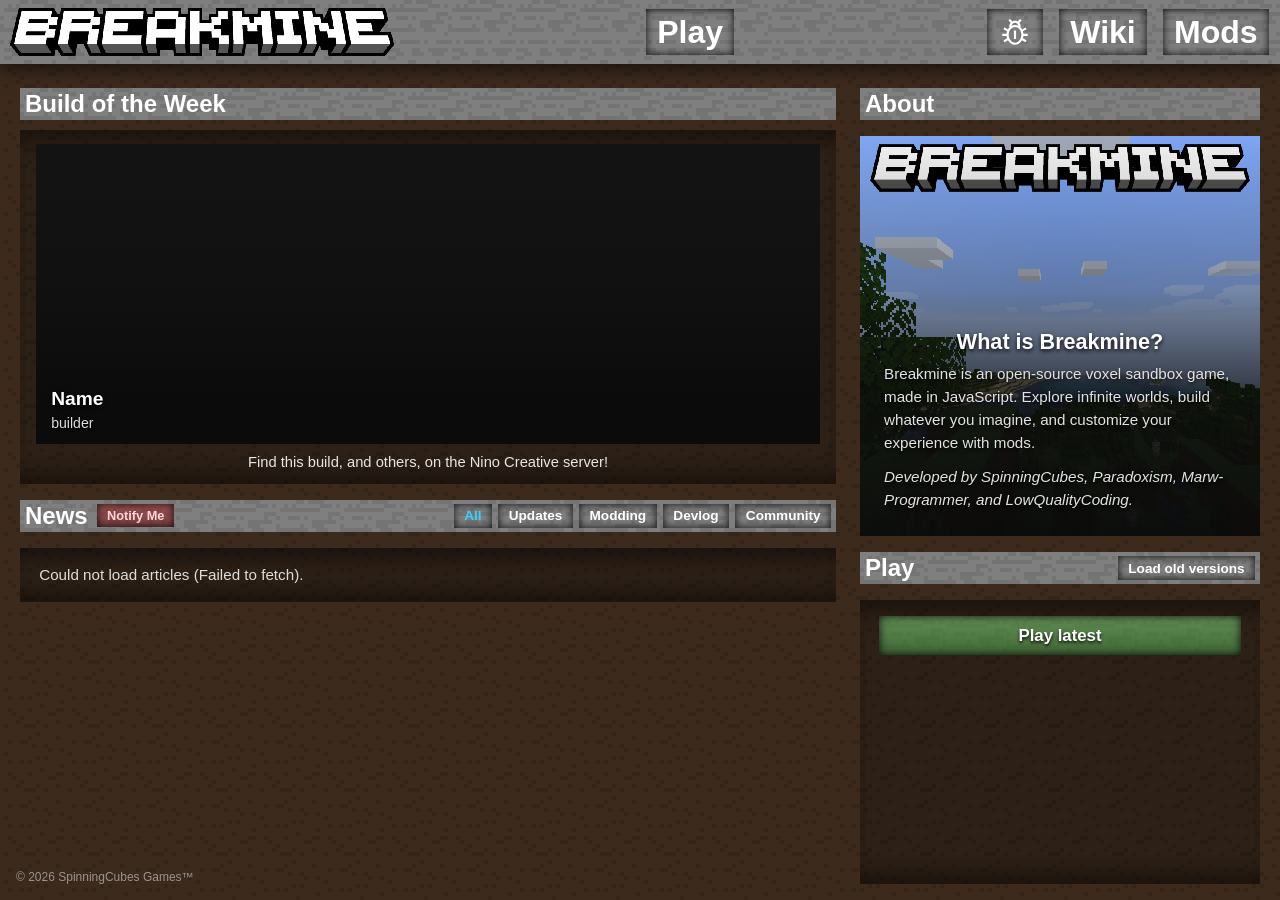
<file: index.html>
<!DOCTYPE html>
<html lang="en">
<head>
    <title>Breakmine</title>
    <meta charset="utf-8">
    <meta name="viewport"
          content="user-scalable=no, initial-scale=1, maximum-scale=1, minimum-scale=1, width=device-width, height=device-height"/>
    <link rel="shortcut icon" href="favicon.png" type="image/x-icon">
    <link rel="stylesheet" href="style.css"/>
    <!-- Primary Meta Tags -->
    <meta name="title" content="Breakmine - Opensource Minecraft-like game">
    <meta name="description" content="Breakmine is an Opensource Minecraft-like game, created by SpinningCubes with help from LowQualityCoding, Marw-Programmer, and Paradoxism.">
    <meta name="keywords" content="voxel, minecraft, voxelgame, game, 3d, three.js, threejs, opensource, open-soruce, breakmine">
    <meta name="author" content="Breakmine Revived Team">
    <meta name="viewport" content="width=device-width, initial-scale=1.0">
    <meta name="theme-color" content="#b3c6ff">
    <link rel="canonical" href="https://breakmine.com">

    <!-- Robots & Indexing -->
    <meta name="robots" content="index, follow, max-snippet:-1, max-image-preview:large">

    <!-- Open Graph / Facebook -->
    <meta property="og:type" content="website">
    <meta property="og:url" content="https://breakmine.com">
    <meta property="og:title" content="Breakmine - Opensource Minecraft-like game">
    <meta property="og:description" content="Breakmine is an Opensource Minecraft-like game, created by SpinningCubes with help from LowQualityCoding, Marw-Programmer, and Paradoxism.">
    <meta property="og:image" content="https://imgur.com/99VzTm4.png">
    <meta property="og:site_name" content="Breakmine">

    <!-- Twitter / X -->
    <meta name="twitter:card" content="summary_large_image">
    <meta name="twitter:url" content="https://breakmine.com">
    <meta name="twitter:title" content="Breakmine - Opensource Minecraft-like game">
    <meta name="twitter:description" content="Breakmine is an Opensource Minecraft-like game, created by SpinningCubes with help from LowQualityCoding, Marw-Programmer, and Paradoxism.">
    <meta name="twitter:image" content="https://imgur.com/99VzTm4.png">
    <meta name="twitter:site" content="@azuretecdevs">
    <meta name="twitter:creator" content="@azuretecdevs">

    <!-- Favicons & Icons -->
    <link rel="icon" type="image/x-icon" href="https://game.breakmine.com/src/resources/favicon.ico">
    <link rel="apple-touch-icon" sizes="180x180" href="https://game.breakmine.com/src/resources/favicon.ico">

    <!-- Schema.org Structured Data -->
    <script type="application/ld+json">
        {
            "@context": "https://schema.org",
            "@type": "WebSite",
            "name": "Breakmine",
            "url": "https://breakmine.com",
            "publisher": "MetaCraft Inc"
        }
    </script>
    <script>
        (function injectGlobalMCLogger() {
            const globalObj = typeof window !== 'undefined' ? window : global;
            if (globalObj.console.__isMinecraftified) return;

            globalObj.mcLogHistory = [];
            const MAX_LOGS = 20;

            const original = {
                log: globalObj.console.log,
                info: globalObj.console.info,
                warn: globalObj.console.warn,
                error: globalObj.console.error
            };

            globalObj.originalConsole = original;

            const colors = {
                INFO: 'color: white; font-weight: normal !important; text-decoration: none;',
                WARN: 'color: #FFAA00; font-weight: normal !important;',
                ERROR: 'color: #FF5555; font-weight: normal !important;'
            };

            const getCallerFile = () => {
                try {
                    const stack = new Error().stack.split('\n');
                    const callerLine = stack.find(line =>
                        line.includes('http') &&
                        !line.includes('getCallerFile') &&
                        !line.includes('formatAndHideLink') &&
                        !line.includes('globalObj.console') &&
                        !line.includes('injectGlobalMCLogger')
                    );
                    if (!callerLine) return "Client";

                    const match = callerLine.match(/\/([^\/\s?]+?)(?:\.js)?:\s*(\d+):\s*(\d+)/) || callerLine.match(/\/([^\/\s?]+?)(?:\.js)?:(\d+)/);
                    if (match) {
                        const filename = match[1];
                        const line = match[2];
                        const col = match[3] || '0';
                        return `${filename}:${line}:${col}`;
                    }
                    return "Client";
                } catch (e) { return "Server"; }
            };

            const formatAndHideLink = (isFake, fileLoc2, level, args) => {
                const time = new Date().toTimeString().split(' ')[0];
                const fileLoc = isFake ? fileLoc2 : getCallerFile();
                const tag = `[${time}] [${fileLoc}/${level.toUpperCase()}]:`;

                const messageString = args.map(arg => typeof arg === 'object' ? JSON.stringify(arg) : arg).join(' ');
                globalObj.mcLogHistory.push(`${tag} ${messageString}`);
                if (globalObj.mcLogHistory.length > MAX_LOGS) globalObj.mcLogHistory.shift();
                console.groupCollapsed(`%c${tag} ${messageString}`, colors[level.toUpperCase()] || colors.INFO);
                original[level](...args);

                const trace = new Error();
                const cleanStack = trace.stack.split('\n')
                    .filter(line =>
                        !line.includes('formatAndHideLink') &&
                        !line.includes('globalObj.console') &&
                        !line.includes('injectGlobalMCLogger') &&
                        !line.includes('Error')
                    )
                    .join('\n');

                original.log("Trace:\n", cleanStack);

                if (performance.memory) {
                    original.log("Memory Usage (at time of logging):", `${Math.round(performance.memory.usedJSHeapSize / 1048576)} MB`);
                }
                console.groupEnd();
            };

            globalObj.console.log = (...args) => {
              formatAndHideLink(false, null, 'info', args);
              const logEvent = new CustomEvent('logOccured', { detail: args.join(' ') });
              document.dispatchEvent(logEvent);
            };
            globalObj.console.info = (...args) => {
              formatAndHideLink(false, null, 'info', args);
              const logEvent = new CustomEvent('logOccured', { detail: args.join(' ') });
              document.dispatchEvent(logEvent);
            };
            globalObj.console.warn = (...args) => {
              formatAndHideLink(false, null, 'warn', args);
              const warnEvent = new CustomEvent('warnOccured', { detail: args.join(' ') });
              document.dispatchEvent(warnEvent);
            };
            globalObj.console.error = (...args) => {
              formatAndHideLink(false, null, 'error', args);
              const errorEvent = new CustomEvent('errorOccured', { detail: args.join(' ') });
              document.dispatchEvent(errorEvent);
            };
            globalObj.console.fakeLog = (logL, ...args) => formatAndHideLink(true, logL, 'info', args);
            globalObj.console.fakeError = (logL, ...args) => formatAndHideLink(true, logL, 'error', args);
            globalObj.console.fakeWarn = (logL, ...args) => formatAndHideLink(true, logL, 'warn', args);

            globalObj.console.__isMinecraftified = true;
        })();
    </script>
    <style>
        [hidden] {
            display: none !important;
        }

        body {
            background-color: #1a1a1a;
            background-image: linear-gradient(rgba(0, 0, 0, 0.5), rgba(0, 0, 0, 0.5)), url('background.png');
            background-size: 64px;
            background-repeat: repeat;
            image-rendering: -moz-crisp-edges;
            image-rendering: -webkit-optimize-contrast;
            image-rendering: crisp-edges;
            image-rendering: pixelated;
        }

        nav {
            position: relative;
            display: flex;
            justify-content: center;
            align-items: center;
            gap: 1rem;
            padding: 0 0.7rem 0 0.6rem;
            font-family: 'Arial', sans-serif;
            font-size: 32px;
            background-image: url('stone.png');
            background-size: 64px;
            background-repeat: repeat;
            image-rendering: -moz-crisp-edges;
            image-rendering: -webkit-optimize-contrast;
            image-rendering: crisp-edges;
            image-rendering: pixelated;
            height: 64px;
            box-shadow: 0 6px 16px rgba(0, 0, 0, 0.55);
        }

        a {
            text-decoration: underline;
            color: #30d6ff;
            font-weight: bold;
        }

        a:hover {
            text-decoration: none;
        }

        nav a {
            display: inline-flex;
            align-items: center;
            justify-content: center;
            color: #fff;
            text-decoration: none;
            padding: 0.15em 0.35em;
            box-shadow: inset 0 0 8px rgba(0, 0, 0, 0.9);
            border-radius: 0;
            height: 35.5px;
        }

        nav a:hover {
            color: #97eaff;
        }

        nav a:hover svg {
            fill: #97eaff;
        }

        nav a:first-of-type {
            margin-left: auto;
            margin-right: auto;
        }

        .discord-link {
            display: inline-flex;
            align-items: center;
            gap: 0.4rem;
            color: #ffffff7e;
            text-decoration: none;
            font-weight: normal;
            font-size: 12px;
        }

        .discord-link:hover {
            color: #fff;
        }

        .discord-link svg {
            fill: #ffffff7e;
        }

        .discord-link:hover svg {
            fill: #5865f2;
        }

        .scroll-area {
            height: calc(100vh - 64px);
            overflow-y: auto;
            overflow-x: hidden;
            color: #fff;
        }

        .page-wrap {
            max-width: 1240px;
            margin: 1.5rem auto 0 auto;
            padding: 0 1rem;
            display: flex;
            align-items: flex-start;
            gap: 1.5rem;
            height: calc(100vh - 64px - 1.5rem - 16px);
        }

        .main-col {
            flex: 1;
            min-width: 0;
            height: 100%;
            display: flex;
            flex-direction: column;
            position: relative;
        }

        /* Build of the Week Section */
        .botw-section {
            flex-shrink: 0;
            margin-bottom: 1rem;
        }

        .botw-header {
            display: flex;
            align-items: center;
            justify-content: space-between;
            gap: 0.5rem;
            padding: 2px 5px;
            margin-bottom: 0.65rem;
            background-image: url('stone.png');
            background-size: 64px;
            background-repeat: repeat;
            image-rendering: -moz-crisp-edges;
            image-rendering: -webkit-optimize-contrast;
            image-rendering: crisp-edges;
            image-rendering: pixelated;
        }

        .botw-header h1 {
            margin: 0;
            font-size: 1.5rem;
            color: #fff;
        }

        .botw-card {
            background-color: rgba(0, 0, 0, 0.25);
            box-shadow:
                inset 0 25px 20px -15px rgba(0, 0, 0, 0.45),
                inset 0 -25px 20px -15px rgba(0, 0, 0, 0.45);
            padding: 0.85rem 1rem;
        }

        .botw-showcase {
            position: relative;
            width: 100%;
            height: 300px;
            background-color: #141414;
            background-size: cover;
            background-position: center;
            background-repeat: no-repeat;
            overflow: hidden;
            display: flex;
            flex-direction: column;
            justify-content: flex-end;
        }

        .botw-showcase::after {
            content: "";
            position: absolute;
            inset: 0;
            background: linear-gradient(
                to bottom,
                rgba(10, 10, 10, 0.05) 0%,
                rgba(10, 10, 10, 0.3) 45%,
                rgba(10, 10, 10, 0.85) 82%,
                rgba(10, 10, 10, 0.96) 100%
            );
            pointer-events: none;
            z-index: 1;
        }

        .botw-caption {
            position: relative;
            z-index: 2;
            padding: 0.75rem 0.95rem;
            text-shadow: 0 2px 4px rgba(0, 0, 0, 0.95);
        }

        .botw-name {
            margin: 0;
            font-size: 1.2rem;
            font-weight: bold;
            color: #fff;
            line-height: 1.25;
        }

        .botw-author {
            margin: 0.15rem 0 0 0;
            font-size: 0.88rem;
            color: #ddd;
            line-height: 1.3;
        }

        .botw-footer {
            margin: 0.65rem 0 0 0;
            text-align: center;
            font-size: 0.92rem;
            color: #e6e6e6;
        }

        .news-section {
            flex: 1;
            min-height: 0;
            display: flex;
            flex-direction: column;
        }

        .news-scroll-container {
            flex: 1;
            min-height: 0;
            overflow-y: auto;
            position: relative;
            -webkit-mask-image: linear-gradient(to bottom, black calc(100% - 32px), transparent 100%);
            mask-image: linear-gradient(to bottom, black calc(100% - 32px), transparent 100%);
        }

        .news-scroll-container.at-bottom {
            -webkit-mask-image: none;
            mask-image: none;
        }

        /* Right Sidebar Styles */
        .sidebar-col {
            width: 400px;
            flex-shrink: 0;
            height: 100%;
            display: flex;
            flex-direction: column;
            min-height: 0;
        }

        .info-sidebar {
            width: 400px;
            height: 400px;
            aspect-ratio: 1 / 1;
            flex-shrink: 0;
            position: relative;
            display: flex;
            flex-direction: column;
            justify-content: flex-end;
            background-color: #141414;
            background-image: url('infocard.png');
            background-size: cover;
            background-position: center;
            background-repeat: no-repeat;
            image-rendering: -moz-crisp-edges;
            image-rendering: -webkit-optimize-contrast;
            image-rendering: crisp-edges;
            image-rendering: pixelated;
            overflow: hidden;
        }

        /* Gradient fade overlay so text blends smoothly over infocard.png */
        .info-sidebar::after {
            content: "";
            position: absolute;
            inset: 0;
            background: linear-gradient(
                to bottom,
                rgba(10, 10, 10, 0.05) 0%,
                rgba(10, 10, 10, 0.35) 38%,
                rgba(10, 10, 10, 0.85) 70%,
                rgba(10, 10, 10, 0.96) 100%
            );
            pointer-events: none;
            z-index: 1;
        }

        .info-sidebar-content {
            position: relative;
            z-index: 2;
            padding: 1.5rem;
            text-shadow: 0 2px 4px rgba(0, 0, 0, 0.9);
        }

        .info-sidebar-content h2 {
            margin: 0 0 0.5rem 0;
            font-size: 1.35rem;
            color: #fff;
        }

        .info-sidebar-content p {
            margin: 0 0 0.75rem 0;
            font-size: 0.95rem;
            line-height: 1.5;
            color: #e2e2e2;
        }

        .info-sidebar-content p:last-child {
            margin-bottom: 0;
        }

        .sidebar-header {
            display: flex;
            align-items: center;
            justify-content: space-between;
            gap: 0.5rem;
            padding: 2px 5px;
            margin-bottom: 1rem;
            flex-shrink: 0;
            background-image: url('stone.png');
            background-size: 64px;
            background-repeat: repeat;
            image-rendering: -moz-crisp-edges;
            image-rendering: -webkit-optimize-contrast;
            image-rendering: crisp-edges;
            image-rendering: pixelated;
        }

        .sidebar-header h1 {
            margin: 0;
            font-size: 1.5rem;
            color: #fff;
        }

        /* Play Section Styles (same darkness & inset gradient as .news-item) */
        .play-section {
            margin-top: 1rem;
            flex: 1;
            min-height: 0;
            display: flex;
            flex-direction: column;
        }

        .play-header {
            margin-bottom: 1rem;
        }

        .play-body {
            flex: 1;
            min-height: 0;
            padding: 1rem 1.2rem;
            background-color: rgba(0, 0, 0, 0.25);
            box-shadow:
                inset 0 25px 20px -15px rgba(0, 0, 0, 0.45),
                inset 0 -25px 20px -15px rgba(0, 0, 0, 0.45);
            display: flex;
            flex-direction: column;
        }

        .play-split {
            position: relative;
            display: flex;
            width: 100%;
            margin-bottom: 0.75rem;
            flex-shrink: 0;
        }

        .play-primary-btn {
            flex: 1;
            min-width: 0;
            box-sizing: border-box;
            text-align: center;
            padding: 0.6rem 1rem;
            font-family: inherit;
            font-size: 1.05rem;
            font-weight: bold;
            color: #ffffff;
            text-decoration: none;
            text-shadow: 0 2px 3px rgba(0, 0, 0, 0.85);
            border: none;
            border-radius: 0;
            cursor: pointer;
            box-shadow: inset 0 0 10px rgba(0, 0, 0, 0.9);
            background-color: rgba(65, 135, 45, 0.7);
            background-image: linear-gradient(rgba(75, 155, 50, 0.55), rgba(40, 95, 25, 0.7)), url('stone.png');
            background-size: 64px;
            background-repeat: repeat;
            image-rendering: -moz-crisp-edges;
            image-rendering: -webkit-optimize-contrast;
            image-rendering: crisp-edges;
            image-rendering: pixelated;
        }

        .play-primary-btn:hover {
            color: #d8ffca;
            text-decoration: none;
            background-image: linear-gradient(rgba(95, 185, 65, 0.6), rgba(50, 115, 30, 0.75)), url('stone.png');
        }

        .play-split-toggle {
            width: 2.3rem;
            flex-shrink: 0;
            box-sizing: border-box;
            font-family: inherit;
            font-size: 0.95rem;
            font-weight: bold;
            color: #ffffff;
            text-shadow: 0 2px 3px rgba(0, 0, 0, 0.85);
            border: none;
            border-left: 1px solid rgba(0, 0, 0, 0.55);
            border-radius: 0;
            cursor: pointer;
            box-shadow: inset 0 0 10px rgba(0, 0, 0, 0.9);
            background-color: rgba(65, 135, 45, 0.7);
            background-image: linear-gradient(rgba(75, 155, 50, 0.55), rgba(40, 95, 25, 0.7)), url('stone.png');
            background-size: 64px;
            background-repeat: repeat;
            image-rendering: -moz-crisp-edges;
            image-rendering: -webkit-optimize-contrast;
            image-rendering: crisp-edges;
            image-rendering: pixelated;
        }

        .play-split-toggle:hover {
            color: #d8ffca;
            background-image: linear-gradient(rgba(95, 185, 65, 0.6), rgba(50, 115, 30, 0.75)), url('stone.png');
        }

        .play-split-menu {
            position: absolute;
            top: calc(100% + 2px);
            left: 0;
            right: 0;
            z-index: 25;
            display: flex;
            flex-direction: column;
            background-color: #16181a;
            box-shadow: 0 6px 16px rgba(0, 0, 0, 0.75), inset 0 0 8px rgba(0, 0, 0, 0.9);
        }

        .play-split-item {
            display: block;
            width: 100%;
            box-sizing: border-box;
            padding: 0.5rem 0.75rem;
            text-align: left;
            font-family: inherit;
            font-size: 0.88rem;
            font-weight: bold;
            color: #e8f8ff;
            text-decoration: none;
            background: transparent;
            border: none;
            border-bottom: 1px solid rgba(255, 255, 255, 0.08);
            cursor: pointer;
        }

        .play-split-item:last-child {
            border-bottom: none;
        }

        .play-split-item:hover {
            color: #97eaff;
            background-color: rgba(48, 214, 255, 0.14);
        }

        .play-status {
            margin-bottom: 0.5rem;
            font-size: 0.8rem;
            color: #aaa;
            text-align: center;
            flex-shrink: 0;
        }

        .play-status.error {
            color: #ff7b7b;
        }

        .versions-panel {
            flex: 1;
            min-height: 56px;
            display: flex;
            flex-direction: column;
            overflow-y: auto;
        }

        .versions-list {
            list-style: none;
            margin: 0;
            padding: 0;
        }

        .version-row {
            display: flex;
            align-items: center;
            justify-content: space-between;
            gap: 0.5rem;
            padding: 0.5rem 0;
            border-bottom: 1px solid rgba(255, 255, 255, 0.08);
        }

        .version-row:last-child {
            border-bottom: none;
        }

        .version-row:hover {
            background-color: rgba(255, 255, 255, 0.04);
        }

        .version-row.highlighted {
            background-color: rgba(48, 214, 255, 0.14);
        }

        .version-info {
            min-width: 0;
            display: flex;
            flex-direction: column;
        }

        .version-name {
            font-size: 0.92rem;
            font-weight: bold;
            color: #fff;
            white-space: nowrap;
            overflow: hidden;
            text-overflow: ellipsis;
        }

        .version-name.unknown {
            color: #aaa;
            font-weight: normal;
        }

        .version-meta {
            font-size: 0.74rem;
            color: #aaa;
        }

        .version-actions {
            display: flex;
            align-items: center;
            gap: 0.35rem;
            flex-shrink: 0;
        }

        .version-btn {
            color: #fff;
            border: none;
            padding: 0.22rem 0.5rem;
            font-family: inherit;
            font-size: 0.78rem;
            font-weight: bold;
            cursor: pointer;
            box-shadow: inset 0 0 6px rgba(0, 0, 0, 0.9);
            border-radius: 0;
            background-image: url('stone.png');
            background-size: 64px;
            background-repeat: repeat;
            image-rendering: -moz-crisp-edges;
            image-rendering: -webkit-optimize-contrast;
            image-rendering: crisp-edges;
            image-rendering: pixelated;
        }

        .version-btn:hover {
            color: #97eaff;
        }

        .version-btn:disabled {
            opacity: 0.55;
            cursor: default;
        }

        .load-more-versions {
            width: 100%;
            margin-top: 0.5rem;
            padding: 0.45rem;
            text-align: center;
        }

        @media (max-width: 900px) {
            .page-wrap {
                flex-direction: column;
                height: auto;
                margin-bottom: 4.5rem;
            }
            .main-col {
                height: auto;
                width: 100%;
            }
            .news-scroll-container {
                overflow-y: visible;
                -webkit-mask-image: none;
                mask-image: none;
            }
            .sidebar-col {
                width: 100%;
                max-width: 400px;
                height: auto;
                margin: 0 auto;
            }
            .info-sidebar {
                width: 100%;
                height: auto;
                aspect-ratio: 1 / 1;
            }
            .versions-panel {
                max-height: 300px;
            }
        }

        .news-top {
            display: flex;
            flex-wrap: wrap;
            justify-content: space-between;
            align-items: center;
            gap: 0.75rem;
            padding: 2px 5px;
            margin-bottom: 1rem;
            background-image: url('stone.png');
            background-size: 64px;
            background-repeat: repeat;
            image-rendering: -moz-crisp-edges;
            image-rendering: -webkit-optimize-contrast;
            image-rendering: crisp-edges;
            image-rendering: pixelated;
        }

        .news-top-left {
            display: flex;
            align-items: center;
            gap: 0.6rem;
        }

        .news-top h1 {
            margin: 0;
            font-size: 1.5rem;
            color: #fff;
        }

        .notify-btn {
            color: #ffd4d4;
            border: none;
            padding: 0.25rem 0.6rem;
            font-family: inherit;
            font-size: 0.8rem;
            cursor: pointer;
            font-weight: bold;
            box-shadow: inset 0 0 8px rgba(0, 0, 0, 0.9);
            border-radius: 0;
            background-color: rgba(185, 35, 35, 0.55);
            background-image: linear-gradient(rgba(190, 30, 30, 0.45), rgba(120, 15, 15, 0.55)), url('stone.png');
            background-size: 64px;
            background-repeat: repeat;
            image-rendering: -moz-crisp-edges;
            image-rendering: -webkit-optimize-contrast;
            image-rendering: crisp-edges;
            image-rendering: pixelated;
        }

        .notify-btn:hover {
            color: #ffffff;
            background-image: linear-gradient(rgba(220, 45, 45, 0.55), rgba(145, 20, 20, 0.65)), url('stone.png');
        }

        .notify-btn.subscribed {
            color: #ff9e9e;
            opacity: 0.85;
        }

        .news-filters {
            display: flex;
            flex-wrap: wrap;
            gap: 0.4rem;
        }

        .filter-btn {
            color: #fff;
            border: none;
            padding: 0.3rem 0.65rem;
            font-family: inherit;
            font-size: 0.85rem;
            cursor: pointer;
            font-weight: bold;
            box-shadow: inset 0 0 8px rgba(0, 0, 0, 0.9);
            border-radius: 0;
            background-image: url('stone.png');
            background-size: 64px;
            background-repeat: repeat;
            image-rendering: -moz-crisp-edges;
            image-rendering: -webkit-optimize-contrast;
            image-rendering: crisp-edges;
            image-rendering: pixelated;
        }

        .filter-btn:hover {
            color: #97eaff;
        }

        .filter-btn.active {
            color: #30d6ff;
        }

        .news-list {
            display: flex;
            flex-direction: column;
            gap: 0.9rem;
            padding-bottom: 1.5rem;
        }

        .news-item {
            display: block;
            background-color: rgba(0, 0, 0, 0.25);
            box-shadow:
                inset 0 25px 20px -15px rgba(0, 0, 0, 0.45),
                inset 0 -25px 20px -15px rgba(0, 0, 0, 0.45);
            padding: 1rem 1.2rem;
            text-decoration: none;
            color: inherit;
            font-weight: normal;
        }

        .news-item:hover {
            text-decoration: none;
        }

        .news-meta {
            font-size: 0.8rem;
            color: #aaa;
            margin-bottom: 0.35rem;
        }

        .news-item h2 {
            margin: 0 0 0.4rem 0;
            font-size: 1.15rem;
            color: #fff;
        }

        .news-item:hover h2 {
            color: #30d6ff;
        }

        .news-item p {
            margin: 0;
            color: #ddd;
            line-height: 1.45;
            font-size: 0.95rem;
        }

        .news-item:hover p {
            color: #3ea3bd;
        }

        * {
            overflow: auto;
            scrollbar-width: none;
            -ms-overflow-style: none;
        }

        *::-webkit-scrollbar {
            display: none;
        }

        .article-view {
            background-color: rgba(0, 0, 0, 0.25);
            box-shadow:
                inset 0 25px 20px -15px rgba(0, 0, 0, 0.45),
                inset 0 -25px 20px -15px rgba(0, 0, 0, 0.45);
            padding: 1.5rem 1.75rem;
            margin-bottom: 1.5rem;
        }

        .back-link {
            display: inline-block;
            margin-bottom: 1.25rem;
            font-size: 0.9rem;
            text-decoration: none;
        }

        .article-view h1 {
            margin: 0.35rem 0 1rem 0;
            font-size: 1.65rem;
            color: #fff;
            line-height: 1.3;
        }

        .article-body > * {
            margin: 0 0 1rem 0;
            color: #e0e0e0;
            line-height: 1.65;
            font-size: 1rem;
        }

        .article-body > *:last-child {
            margin-bottom: 0;
        }
    </style>
</head>
<body>
    <nav>
        <img src="logo_hd.png" alt="Logo" style="height: 48px; cursor: pointer;" onclick="location.hash = ''">
        <a href="https://game.breakmine.com/">Play</a>
        <a href="https://bugs.breakmine.com/">
            <svg xmlns="http://www.w3.org/2000/svg" viewBox="0 0 48 48" height="34px" width="34px" fill="#FFFFFF"><path d="M18.28,40.23q-2.58-1.77-4.18-4.58l-5,2.85L7.6,35.95l5.25-3.05q-0.25-0.85-0.45-1.7t-0.3-1.7H6v-3h6.1q0.1-0.85 0.3-1.7t0.45-1.7L7.6,20l1.5-2.55l4.95,2.9q0.45-0.8 1-1.47t1.15-1.33q-0.1-0.4-0.15-0.77T16,16q0-1.4 0.53-2.73T18,10.9L14.7,7.65L16.8,5.5L20.35,9Q21.2,8.5 22.1,8.25T24,8t1.9,0.25T27.65,9L31.2,5.5l2.1,2.15L30,10.95Q30.9,12 31.43,13.3T31.95,16q0,0.4-0.03,0.75T31.8,17.5q0.6,0.65 1.13,1.32T33.9,20.3l5-2.8l1.5,2.55l-5.25,3q0.3,0.85 0.48,1.7T35.9,26.5H42v3H35.9q-0.1,0.85-0.27,1.72t-0.48,1.73L40.4,36l-1.5,2.55l-5-2.9q-1.6,2.8-4.17,4.58T24,42t-5.72-1.77ZM19.05,15.3q1.15-0.65 2.4-0.98T24,14t2.53,0.32t2.38,0.93q-0.3-1.65-1.75-2.95T24,11t-3.17,1.3t-1.78,3ZM24,39q3.85,0 6.43-3.45T33,28q0-3.75-2.42-7.38T24,17t-6.57,3.63T15,28q0,4.1 2.57,7.55T24,39Zm-1.5-5V22h3V34h-3Z"/></svg>
        </a>
        <a href="https://wiki.breakmine.com/">Wiki</a>
        <a href="https://mods.breakmine.com/">Mods</a>
    </nav>

    <div class="scroll-area" id="scrollArea">
        <div class="page-wrap">
            <div class="main-col">
                <section class="botw-section" aria-label="Build of the Week">
                    <div class="botw-header">
                        <h1>Build of the Week</h1>
                    </div>
                    <div class="botw-card" id="botwCard">
                        <div class="botw-showcase" id="botwShowcase">
                            <div class="botw-caption">
                                <div class="botw-name" id="botwName">Name</div>
                                <div class="botw-author" id="botwAuthor">builder</div>
                            </div>
                        </div>
                        <p class="botw-footer">Find this build, and others, on the Nino Creative server!</p>
                    </div>
                </section>

                <main class="news-section" id="app"></main>
            </div>

            <div class="sidebar-col">
                <div class="sidebar-header">
                    <h1>About</h1>
                </div>
                <aside class="info-sidebar">
                    <div class="info-sidebar-content">
                        <center><h2>What is Breakmine?</h2></center>
                        <p>
                            Breakmine is an open-source voxel sandbox game, made in JavaScript. Explore infinite worlds, build whatever you imagine, and customize your experience with mods.
                        </p>
                        <p>
                            <i>Developed by SpinningCubes, Paradoxism, Marw-Programmer, and LowQualityCoding.</i>
                        </p>
                    </div>
                </aside>

                <section class="play-section" aria-label="Play Breakmine">
                    <div class="sidebar-header play-header">
                        <h1>Play</h1>
                        <button type="button" class="filter-btn" id="toggleVersionsBtn">Load old versions</button>
                    </div>

                    <div class="play-body">
                        <div class="play-split" id="playSplit">
                            <a class="play-primary-btn" id="playPrimaryBtn" href="https://game.breakmine.com/">Play latest</a>

                            <div class="play-split-menu" id="playSplitMenu" role="menu" hidden>
                                <a class="play-split-item" id="playBetaMenuBtn" href="https://beta.breakmine.com/" role="menuitem">Beta</a>
                            </div>
                        </div>
                        <div class="play-status" id="launcherStatus" hidden></div>

                        <div class="versions-panel" id="versionsPanel">
                            <ul class="versions-list" id="builds"></ul>
                            <button type="button" class="version-btn load-more-versions" id="loadMore" hidden>Load older builds</button>
                        </div>
                    </div>
                </section>
            </div>
        </div>
    </div>

    <!--<span style="position: fixed; bottom: 0; right: 0; padding: 1rem; font-size: 12px; color: #ffffff7e;">
        <a class="discord-link" href="https://discord.gg/JtNgEjx9hC" target="_blank" rel="noopener">
            <svg xmlns="http://www.w3.org/2000/svg" viewBox="0 0 24 24" height="14px" width="14px"><path d="M20.317 4.37a19.79 19.79 0 0 0-4.885-1.515.074.074 0 0 0-.079.037c-.21.375-.444.864-.608 1.25a18.27 18.27 0 0 0-5.487 0 12.64 12.64 0 0 0-.617-1.25.077.077 0 0 0-.079-.037A19.736 19.736 0 0 0 3.677 4.37a.07.07 0 0 0-.032.027C.533 9.046-.32 13.58.099 18.058a.082.082 0 0 0 .031.057 19.9 19.9 0 0 0 5.993 3.03.078.078 0 0 0 .084-.028c.462-.63.874-1.295 1.226-1.994.021-.041.001-.09-.041-.106a13.107 13.107 0 0 1-1.872-.892.077.077 0 0 1-.008-.128c.126-.094.252-.192.372-.291a.074.074 0 0 1 .077-.01c3.928 1.793 8.18 1.793 12.062 0a.074.074 0 0 1 .078.01c.12.098.246.198.373.292a.077.077 0 0 1-.006.127 12.3 12.3 0 0 1-1.873.892.077.077 0 0 0-.041.107c.36.698.772 1.362 1.225 1.993a.076.076 0 0 0 .084.028 19.84 19.84 0 0 0 6.002-3.03.077.077 0 0 0 .032-.054c.5-5.177-.838-9.674-3.549-13.66a.061.061 0 0 0-.031-.03zM8.02 15.33c-1.183 0-2.157-1.085-2.157-2.419 0-1.333.956-2.419 2.157-2.419 1.21 0 2.176 1.096 2.157 2.42 0 1.333-.956 2.418-2.157 2.418zm7.975 0c-1.183 0-2.157-1.085-2.157-2.419 0-1.333.955-2.419 2.157-2.419 1.21 0 2.176 1.096 2.157 2.42 0 1.333-.946 2.418-2.157 2.418z"/></svg>
            Join Discord
        </a>
    </span>-->
    <span style="position: fixed; bottom: 0; left: 0; padding: 1rem; font-size: 12px; color: #ffffff7e;">© 2026 SpinningCubes Games™</span>

    <script>
        const API_BASE = 'https://newsfeedapi.breakmine.com';
        const appEl = document.getElementById('app');
        const botwShowcaseEl = document.getElementById('botwShowcase');
        const botwNameEl = document.getElementById('botwName');
        const botwAuthorEl = document.getElementById('botwAuthor');

        let articles = [];
        let isLoading = true;
        let loadError = null;
        let currentCategory = 'all';
        let pushSubscribed = false;

        function isSafeImageUrl(rawUrl) {
            if (!rawUrl || typeof rawUrl !== 'string') return false;
            const trimmed = rawUrl.trim();
            if (!trimmed) return false;
            try {
                const parsed = new URL(trimmed, window.location.origin);
                return parsed.protocol === 'https:' || parsed.protocol === 'http:';
            } catch {
                return false;
            }
        }

        function renderBuildOfTheWeek(botw) {
            const name = (botw && typeof botw.name === 'string' && botw.name.trim()) ? botw.name.trim() : 'Name';
            const author = (botw && typeof botw.author === 'string' && botw.author.trim()) ? botw.author.trim() : 'builder';
            const image = (botw && typeof botw.image === 'string') ? botw.image.trim() : '';

            botwNameEl.textContent = name;
            botwAuthorEl.textContent = author;

            if (isSafeImageUrl(image)) {
                botwShowcaseEl.style.backgroundImage = `url("${image.replace(/"/g, '%22')}")`;
            } else {
                botwShowcaseEl.style.backgroundImage = '';
            }
        }

        async function fetchBuildOfTheWeek() {
            try {
                const res = await fetch(`${API_BASE}/buildoftheweek`, { cache: 'no-store' });
                if (!res.ok) throw new Error(`HTTP ${res.status}`);
                const data = await res.json();
                renderBuildOfTheWeek(data);
            } catch (err) {
                console.error('Build of the Week fetch error:', err);
                renderBuildOfTheWeek(null);
            }
        }

        function stripTags(html) {
            const div = document.createElement('div');
            div.innerHTML = html || '';
            return (div.textContent || div.innerText || '').trim();
        }

        function formatDate(rawDate) {
            if (!rawDate) return '';
            const d = new Date(rawDate);
            if (Number.isNaN(d.getTime())) return String(rawDate);
            return d.toLocaleDateString('en-US', {
                month: 'short',
                day: 'numeric',
                year: 'numeric'
            });
        }

        function normalizeArticle(item) {
            const file = item.file || '';
            const slug = item.slug || (file ? file.replace(/\.html$/i, '') : '');
            const plainBody = stripTags(item.html || '');

            return {
                slug,
                file: file || (slug ? `${slug}.html` : ''),
                title: item.title || slug || 'Untitled',
                date: formatDate(item.date || item.modified || ''),
                author: item.author || '',
                category: (item.category || 'update').toLowerCase(),
                summary: item.summary || (plainBody.length > 180 ? plainBody.slice(0, 177) + '...' : plainBody),
                html: typeof item.html === 'string' ? item.html : null
            };
        }

        async function fetchArticles() {
            isLoading = true;
            loadError = null;
            handleRoute();

            try {
                const res = await fetch(`${API_BASE}/articles`, { cache: 'no-store' });
                if (!res.ok) throw new Error(`HTTP ${res.status}`);
                const data = await res.json();
                const list = Array.isArray(data) ? data : [];
                articles = list.map(normalizeArticle);
                isLoading = false;
                handleRoute();
            } catch (err) {
                isLoading = false;
                loadError = err.message || 'Failed to load articles';
                console.error('Newsfeed fetch error:', err);
                handleRoute();
            }
        }

        function urlBase64ToUint8Array(base64String) {
            const padding = '='.repeat((4 - (base64String.length % 4)) % 4);
            const base64 = (base64String + padding).replace(/-/g, '+').replace(/_/g, '/');
            const rawData = window.atob(base64);
            return Uint8Array.from([...rawData].map(char => char.charCodeAt(0)));
        }

        async function checkExistingPushSubscription() {
            if (!('serviceWorker' in navigator) || !('PushManager' in window)) return;
            try {
                const reg = await navigator.serviceWorker.ready;
                const sub = await reg.pushManager.getSubscription();
                pushSubscribed = Boolean(sub) && Notification.permission === 'granted';
            } catch {
                pushSubscribed = false;
            }
        }

        async function subscribeToNewsPush() {
            if (!('serviceWorker' in navigator) || !('PushManager' in window)) {
                alert('Push notifications are not supported in this browser.');
                return;
            }
            if (Notification.permission === 'denied') {
                alert('Notifications are blocked in your browser settings.');
                return;
            }

            const wantsNotifs = confirm('Do you want to receive notifications when new Breakmine articles are posted?');
            if (!wantsNotifs) return;

            const perm = Notification.permission === 'granted'
                ? 'granted'
                : await Notification.requestPermission();
            if (perm !== 'granted') return;

            const keyRes = await fetch(`${API_BASE}/push/vapid-public-key`, { cache: 'no-store' });
            if (!keyRes.ok) throw new Error('Failed to get VAPID key');
            const { publicKey } = await keyRes.json();
            if (!publicKey) throw new Error('Missing VAPID public key');

            const reg = await navigator.serviceWorker.ready;
            let sub = await reg.pushManager.getSubscription();
            if (!sub) {
                sub = await reg.pushManager.subscribe({
                    userVisibleOnly: true,
                    applicationServerKey: urlBase64ToUint8Array(publicKey),
                });
            }

            const saveRes = await fetch(`${API_BASE}/push/subscribe`, {
                method: 'POST',
                headers: { 'Content-Type': 'application/json' },
                body: JSON.stringify(sub),
            });
            if (!saveRes.ok) throw new Error('Failed to save push subscription');

            pushSubscribed = true;
            handleRoute();
        }

        if ('serviceWorker' in navigator) {
            navigator.serviceWorker.register('/sw.js')
                .then(checkExistingPushSubscription)
                .then(handleRoute)
                .catch(() => {});
        }

        function renderNewsHeader({ mode = 'feed' } = {}) {
            const notifyLabel = pushSubscribed ? 'Notifications On' : 'Notify Me';
            const rightHtml = mode === 'article'
                ? `
                    <div class="news-filters">
                        <button class="filter-btn" id="headerBackBtn">Go Back</button>
                    </div>
                `
                : `
                    <div class="news-filters">
                        <button class="filter-btn ${currentCategory === 'all' ? 'active' : ''}" data-category="all">All</button>
                        <button class="filter-btn ${currentCategory === 'update' ? 'active' : ''}" data-category="update">Updates</button>
                        <button class="filter-btn ${currentCategory === 'modding' ? 'active' : ''}" data-category="modding">Modding</button>
                        <button class="filter-btn ${currentCategory === 'devlog' ? 'active' : ''}" data-category="devlog">Devlog</button>
                        <button class="filter-btn ${currentCategory === 'community' ? 'active' : ''}" data-category="community">Community</button>
                    </div>
                `;

            return `
                <div class="news-top">
                    <div class="news-top-left">
                        <h1>News</h1>
                        <button class="notify-btn ${pushSubscribed ? 'subscribed' : ''}" id="notifyMeBtn" type="button">${notifyLabel}</button>
                    </div>
                    ${rightHtml}
                </div>
            `;
        }

        function bindHeaderControls() {
            const notifyBtn = document.getElementById('notifyMeBtn');
            if (notifyBtn) {
                notifyBtn.addEventListener('click', () => {
                    subscribeToNewsPush().catch(err => {
                        console.error('Push subscription error:', err);
                        alert('Could not enable notifications.');
                    });
                });
            }

            const backBtn = document.getElementById('headerBackBtn');
            if (backBtn) {
                backBtn.addEventListener('click', () => {
                    window.location.hash = '';
                });
            }

            appEl.querySelectorAll('.filter-btn[data-category]').forEach(btn => {
                btn.addEventListener('click', () => {
                    currentCategory = btn.dataset.category;
                    renderFeed();
                });
            });
        }

        function bindScrollFade() {
            const container = document.getElementById('newsScrollContainer');
            if (!container) return;

            const updateMask = () => {
                const isAtBottom = container.scrollHeight - container.scrollTop - container.clientHeight <= 4;
                container.classList.toggle('at-bottom', isAtBottom);
            };

            container.addEventListener('scroll', updateMask);
            requestAnimationFrame(updateMask);
        }

        function renderFeed() {
            const items = currentCategory === 'all'
                ? articles
                : articles.filter(a => a.category === currentCategory);

            let bodyHtml = '';
            if (isLoading) {
                bodyHtml = `<div class="news-item"><p>Loading articles...</p></div>`;
            } else if (loadError) {
                bodyHtml = `<div class="news-item"><p>Could not load articles (${loadError}).</p></div>`;
            } else if (items.length === 0) {
                bodyHtml = `<div class="news-item"><p>No articles found.</p></div>`;
            } else {
                bodyHtml = items.map(item => `
                    <a class="news-item" href="#article/${encodeURIComponent(item.slug)}">
                        <div class="news-meta">${[item.date, item.category, item.author ? `by ${item.author}` : ''].filter(Boolean).join(' / ')}</div>
                        <h2>${item.title}</h2>
                        <p>Click this post to read it.</p>
                    </a>
                `).join('');
            }

            appEl.innerHTML = `
                ${renderNewsHeader({ mode: 'feed' })}
                <div class="news-scroll-container" id="newsScrollContainer">
                    <div class="news-list">
                        ${bodyHtml}
                    </div>
                </div>
            `;

            document.title = 'Breakmine';
            bindHeaderControls();
            bindScrollFade();
        }

        async function renderArticle(slug) {
            if (isLoading) {
                appEl.innerHTML = `
                    ${renderNewsHeader({ mode: 'article' })}
                    <div class="news-scroll-container" id="newsScrollContainer">
                        <div class="article-view"><p>Loading article...</p></div>
                    </div>
                `;
                bindHeaderControls();
                bindScrollFade();
                return;
            }

            const decodedSlug = decodeURIComponent(slug);
            let article = articles.find(a => a.slug === decodedSlug);

            if (article && article.html === null && article.file) {
                appEl.innerHTML = `
                    ${renderNewsHeader({ mode: 'article' })}
                    <div class="news-scroll-container" id="newsScrollContainer">
                        <div class="article-view"><p>Loading article...</p></div>
                    </div>
                `;
                bindHeaderControls();
                bindScrollFade();
                try {
                    const res = await fetch(`${API_BASE}/articles/${encodeURIComponent(article.file)}`, { cache: 'no-store' });
                    if (res.ok) {
                        const detail = await res.json();
                        article = { ...article, ...normalizeArticle(detail) };
                        const idx = articles.findIndex(a => a.slug === article.slug);
                        if (idx !== -1) articles[idx] = article;
                    }
                } catch (err) {
                    console.error('Article detail fetch error:', err);
                }
            }

            if (!article) {
                renderFeed();
                return;
            }

            document.title = `${article.title} - Breakmine`;

            appEl.innerHTML = `
                ${renderNewsHeader({ mode: 'article' })}
                <div class="news-scroll-container" id="newsScrollContainer">
                    <article class="article-view">
                        <div class="news-meta">${[article.date, article.category, itemAuthor(article)].filter(Boolean).join(' / ')}</div>
                        <h1>${article.title}</h1>
                        <div class="article-body">
                            ${article.html || `<p>${article.summary}</p>`}
                        </div>
                    </article>
                </div>
            `;

            bindHeaderControls();
            bindScrollFade();
        }

        function itemAuthor(article) {
            return article.author ? `by ${article.author}` : '';
        }

        function handleRoute() {
            const hash = window.location.hash;
            if (hash.startsWith('#article/')) {
                const slug = hash.replace('#article/', '');
                renderArticle(slug);
            } else {
                renderFeed();
            }
        }

        window.addEventListener('hashchange', handleRoute);
        fetchBuildOfTheWeek();
        fetchArticles();

        /* Integrated Launcher Logic */
        (function initBreakmineLauncher() {
            "use strict";

            var REPO = "Breakmine-Team/data-store";
            var API_COMMITS = "https://api.github.com/repos/" + REPO + "/commits";
            var RAW = "https://raw.githubusercontent.com/" + REPO;
            var DATASTORE_BASE = "https://datastore.breakmine.com";
            var BETA_URL = "https://beta.breakmine.com/";
            var PER_PAGE = 100;
            var MAX_CACHED_BUILDS = 2;

            var listEl = document.getElementById("builds");
            var statusEl = document.getElementById("launcherStatus");
            var loadMoreEl = document.getElementById("loadMore");
            var playPrimaryEl = document.getElementById("playPrimaryBtn");
            var playSplitToggleEl = document.getElementById("playSplitToggle");
            var playSplitMenuEl = document.getElementById("playSplitMenu");
            var playBetaMenuEl = document.getElementById("playBetaMenuBtn");
            var toggleVersionsEl = document.getElementById("toggleVersionsBtn");

            var page = 0;
            var loading = false;
            var more = true;
            var oldVersionsLoaded = false;
            var pendingVersions = [];
            var pumpingVersions = false;
            var versionFileSince = null;
            var versionHistoryPromise = null;
            var latestBetaCommit = null;
            var latestBetaVersion = "";

            var buildCache = new Map();
            var versionCache = new Map();

            function setSplitMenuOpen(open) {
                if (!playSplitMenuEl || !playSplitToggleEl) return;
                playSplitMenuEl.hidden = !open;
                playSplitToggleEl.setAttribute("aria-expanded", String(open));
            }

            if (playSplitToggleEl) {
                playSplitToggleEl.addEventListener("click", function (e) {
                    e.preventDefault();
                    e.stopPropagation();
                    var isOpen = playSplitMenuEl && !playSplitMenuEl.hidden;
                    setSplitMenuOpen(!isOpen);
                });
            }

            if (playBetaMenuEl) {
                playBetaMenuEl.href = BETA_URL;
                playBetaMenuEl.addEventListener("click", function () {
                    setSplitMenuOpen(false);
                });
            }

            document.addEventListener("click", function (e) {
                if (!playSplitMenuEl || playSplitMenuEl.hidden) return;
                if (!e.target.closest("#playSplit")) {
                    setSplitMenuOpen(false);
                }
            });

            document.addEventListener("keydown", function (e) {
                if (e.key === "Escape") setSplitMenuOpen(false);
            });

            function escapeHtml(value) {
                return String(value == null ? "" : value).replace(/[&<>"']/g, function (ch) {
                    return { "&": "&", "<": "<", ">": ">", '"': "\"", "'": "'" }[ch];
                });
            }

            function shortSha(sha) {
                return String(sha).slice(0, 7);
            }

            function formatBuildDate(iso) {
                var date = new Date(iso);
                if (isNaN(date.getTime())) return "unknown date";
                return date.toLocaleDateString(undefined, { month: "short", day: "numeric", year: "numeric" });
            }

            function setStatus(text, isError) {
                statusEl.textContent = text || "";
                statusEl.hidden = !text;
                statusEl.classList.toggle("error", Boolean(isError));
            }

            function fetchJson(url) {
                return fetch(url, { headers: { Accept: "application/vnd.github+json" } }).then(function (res) {
                    if (res.ok) return res.json();

                    if (res.status === 403 || res.status === 429) {
                        var reset = Number(res.headers.get("x-ratelimit-reset"));
                        var when = reset ? new Date(reset * 1000).toLocaleTimeString() : "";
                        throw new Error("GitHub rate limit reached" + (when ? " - resets at " + when : "") + ".");
                    }
                    throw new Error("GitHub API returned HTTP " + res.status + ".");
                });
            }

            function ensureVersionHistory() {
                if (versionHistoryPromise) return versionHistoryPromise;

                versionHistoryPromise = fetchJson(API_COMMITS + "?path=version.txt&per_page=" + PER_PAGE)
                    .then(function (commits) {
                        if (!Array.isArray(commits) || commits.length === 0 || commits.length >= PER_PAGE) return;
                        var oldest = commits[commits.length - 1];
                        var date = oldest && oldest.commit && oldest.commit.committer
                            ? oldest.commit.committer.date
                            : "";
                        var timestamp = Date.parse(date);
                        if (!isNaN(timestamp)) versionFileSince = timestamp;
                    })
                    .catch(function () {
                        versionHistoryPromise = null;
                    });

                return versionHistoryPromise;
            }

            function loadVersion(sha) {
                var key = sha === "HEAD" ? "__head__" : sha;
                if (versionCache.has(key)) return Promise.resolve(versionCache.get(key));

                return fetch(RAW + "/" + sha + "/version.txt").then(function (res) {
                    if (!res.ok) return "";
                    return res.text();
                }).then(function (text) {
                    var version = String(text || "").trim().split(/\s+/)[0] || "";
                    versionCache.set(key, version);
                    return version;
                }).catch(function () {
                    versionCache.set(key, "");
                    return "";
                });
            }

            function loadBetaVersion(sha) {
                return fetch(RAW + "/" + sha + "/version-beta.txt").then(function (res) {
                    if (!res.ok) return "";
                    return res.text();
                }).then(function (text) {
                    return String(text || "").trim().split(/\s+/)[0] || "";
                }).catch(function () {
                    return "";
                });
            }

            function showUnknownVersion(row, title) {
                var label = row.querySelector("[data-version]");
                if (!label) return;
                label.textContent = "unknown version";
                label.classList.add("unknown");
                label.title = title;
            }

            function pumpVersions() {
                if (pumpingVersions) return;
                pumpingVersions = true;

                (function next() {
                    if (pendingVersions.length === 0) {
                        pumpingVersions = false;
                        return;
                    }

                    var batch = pendingVersions.splice(0, 6);
                    Promise.all(batch.map(function (entry) {
                        return loadVersion(entry.sha).then(function (version) {
                            var label = entry.row.querySelector("[data-version]");
                            if (!label) return;
                            if (version) {
                                label.textContent = version;
                                label.title = version;
                            } else {
                                label.textContent = "unknown version";
                                label.classList.add("unknown");
                                label.title = "This commit has no version.txt";
                            }
                        });
                    })).then(next, next);
                })();
            }

            function queueVersion(row, sha) {
                pendingVersions.push({ row: row, sha: sha });
                pumpVersions();
            }

            function createBetaRow(commit, betaVersion) {
                var sha = commit ? commit.sha : "HEAD";
                var date = commit && commit.commit && commit.commit.committer ? commit.commit.committer.date : "";
                var label = betaVersion ? "Beta (" + betaVersion + ")" : "Beta";

                var row = document.createElement("li");
                row.className = "version-row";
                row.dataset.beta = "1";
                row.innerHTML =
                    '<div class="version-info">' +
                        '<span class="version-name">' + escapeHtml(label) + "</span>" +
                        '<span class="version-meta">' + escapeHtml(shortSha(sha)) + (date ? " · " + escapeHtml(formatBuildDate(date)) : "") + "</span>" +
                    "</div>" +
                    '<div class="version-actions">' +
                        '<button type="button" class="version-btn" data-act="play-beta">Play</button>' +
                        '<button type="button" class="version-btn" data-act="download-beta" title="Download beta HTML">DL</button>' +
                    "</div>";

                row.querySelector('[data-act="play-beta"]').addEventListener("click", function () {
                    playBetaBuild(sha);
                });
                row.querySelector('[data-act="download-beta"]').addEventListener("click", function () {
                    downloadBetaBuild(sha, betaVersion, this);
                });

                return row;
            }

            function createBuildRow(commit) {
                var sha = commit.sha;
                var date = commit.commit && commit.commit.committer ? commit.commit.committer.date : "";

                var row = document.createElement("li");
                row.className = "version-row";
                row.dataset.sha = sha;
                row.innerHTML =
                    '<div class="version-info">' +
                        '<span class="version-name" data-version>loading…</span>' +
                        '<span class="version-meta">' + escapeHtml(shortSha(sha)) + " · " + escapeHtml(formatBuildDate(date)) + "</span>" +
                    "</div>" +
                    '<div class="version-actions">' +
                        '<button type="button" class="version-btn" data-act="play">Play</button>' +
                        '<button type="button" class="version-btn" data-act="download" title="Download build HTML">DL</button>' +
                    "</div>";

                row.querySelector('[data-act="play"]').addEventListener("click", function () {
                    playBuild(sha);
                });
                row.querySelector('[data-act="download"]').addEventListener("click", function () {
                    downloadBuild(sha, this);
                });

                var committedAt = Date.parse(date);
                var hasVersionFile = versionFileSince === null || isNaN(committedAt) || committedAt >= versionFileSince;
                if (hasVersionFile) queueVersion(row, sha);
                else showUnknownVersion(row, "Published before version.txt existed");

                return row;
            }

            function appendBuildRow(commit) {
                var row = createBuildRow(commit);
                listEl.appendChild(row);
                return row;
            }

            function insertBetaBelowLatest() {
                if (!latestBetaCommit && !latestBetaVersion) return;
                var existing = listEl.querySelector('[data-beta="1"]');
                if (existing) existing.remove();

                var betaRow = createBetaRow(latestBetaCommit, latestBetaVersion);
                if (listEl.firstChild && listEl.firstChild.nextSibling) {
                    listEl.insertBefore(betaRow, listEl.firstChild.nextSibling);
                } else {
                    listEl.appendChild(betaRow);
                }
            }

            function loadNewestOnly() {
                if (oldVersionsLoaded || loading) return Promise.resolve();
                loading = true;
                setStatus("Loading latest build…");

                return Promise.all([
                    ensureVersionHistory(),
                    fetchJson(API_COMMITS + "?path=index.html&per_page=1&page=1"),
                    loadVersion("HEAD"),
                    fetchJson(API_COMMITS + "?path=index-beta.html&per_page=1&page=1").catch(function () { return []; }),
                    loadBetaVersion("HEAD")
                ]).then(function (results) {
                    var commits = results[1];
                    var latestVersion = results[2];
                    var betaCommits = results[3];
                    var betaVersion = results[4];

                    if (latestVersion && !wantedSha) {
                        playPrimaryEl.textContent = "Play latest (" + latestVersion + ")";
                    }

                    latestBetaCommit = Array.isArray(betaCommits) && betaCommits.length > 0 ? betaCommits[0] : null;
                    latestBetaVersion = betaVersion || "";

                    if (playBetaMenuEl) {
                        playBetaMenuEl.textContent = latestBetaVersion ? "Beta (" + latestBetaVersion + ")" : "Beta";
                    }

                    if (!oldVersionsLoaded && Array.isArray(commits) && commits.length > 0) {
                        listEl.innerHTML = "";
                        listEl.appendChild(createBuildRow(commits[0]));
                        insertBetaBelowLatest();
                        setStatus("");
                    } else if (!oldVersionsLoaded) {
                        setStatus("");
                    }
                }).catch(function () {
                    if (!oldVersionsLoaded) setStatus("");
                }).then(function () {
                    loading = false;
                });
            }

            function loadPage() {
                if (loading || !more) return Promise.resolve();
                loading = true;
                loadMoreEl.disabled = true;
                setStatus("Loading build history…");

                var targetPage = page + 1;

                return Promise.all([
                    ensureVersionHistory(),
                    fetchJson(API_COMMITS + "?path=index.html&per_page=" + PER_PAGE + "&page=" + targetPage)
                ])
                    .then(function (results) {
                        var commits = results[1];
                        if (!Array.isArray(commits)) throw new Error("Unexpected response from GitHub.");

                        if (!oldVersionsLoaded) {
                            listEl.innerHTML = "";
                            oldVersionsLoaded = true;
                        }

                        page = targetPage;
                        more = commits.length === PER_PAGE;

                        if (page === 1 && commits.length === 0) {
                            setStatus("No builds have been published yet.");
                            return [];
                        }

                        setStatus("");
                        commits.forEach(appendBuildRow);
                        if (page === 1) insertBetaBelowLatest();
                        loadMoreEl.hidden = !more;
                        return commits;
                    })
                    .catch(function (err) {
                        setStatus("Could not load builds: " + (err && err.message ? err.message : err), true);
                        return [];
                    })
                    .then(function (commits) {
                        loading = false;
                        loadMoreEl.disabled = false;
                        return commits || [];
                    });
            }

            function getBuild(sha, fileName) {
                var targetFile = fileName || "index.html";
                var cacheKey = targetFile + ":" + sha;
                var cached = buildCache.get(cacheKey);
                if (cached) return Promise.resolve(cached);

                return fetch(RAW + "/" + sha + "/" + targetFile).then(function (res) {
                    if (!res.ok) throw new Error("Could not download this build (HTTP " + res.status + ").");
                    return res.text();
                }).then(function (html) {
                    var blob = new Blob([html], { type: "text/html" });
                    var entry = { blob: blob, url: URL.createObjectURL(blob) };

                    buildCache.set(cacheKey, entry);
                    while (buildCache.size > MAX_CACHED_BUILDS) {
                        var oldestKey = buildCache.keys().next().value;
                        URL.revokeObjectURL(buildCache.get(oldestKey).url);
                        buildCache.delete(oldestKey);
                    }
                    return entry;
                });
            }

            function buildFileName(sha) {
                var version = versionCache.get(sha);
                var label = version ? version.replace(/[^A-Za-z0-9._-]/g, "") : "";
                return "breakmine-" + (label ? label + "-" : "") + shortSha(sha) + ".html";
            }

            function triggerDownload(blob, filename) {
                var url = URL.createObjectURL(blob);
                var link = document.createElement("a");
                link.href = url;
                link.download = filename;
                document.body.appendChild(link);
                link.click();
                link.remove();
                setTimeout(function () { URL.revokeObjectURL(url); }, 60000);
            }

            function downloadBuild(sha, button) {
                var original = button.textContent;
                button.disabled = true;
                button.textContent = "…";

                getBuild(sha, "index.html").then(function (entry) {
                    triggerDownload(entry.blob, buildFileName(sha));
                    button.textContent = "✓";
                    setTimeout(function () {
                        button.textContent = original;
                        button.disabled = false;
                    }, 1500);
                }).catch(function (err) {
                    button.textContent = original;
                    button.disabled = false;
                    setStatus(err && err.message ? err.message : String(err), true);
                });
            }

            function downloadBetaBuild(sha, betaVersion, button) {
                var original = button.textContent;
                button.disabled = true;
                button.textContent = "…";

                getBuild(sha, "index-beta.html").then(function (entry) {
                    var label = betaVersion ? betaVersion.replace(/[^A-Za-z0-9._-]/g, "") : "";
                    var filename = "breakmine-beta-" + (label ? label + "-" : "") + shortSha(sha) + ".html";
                    triggerDownload(entry.blob, filename);
                    button.textContent = "✓";
                    setTimeout(function () {
                        button.textContent = original;
                        button.disabled = false;
                    }, 1500);
                }).catch(function (err) {
                    button.textContent = original;
                    button.disabled = false;
                    setStatus(err && err.message ? err.message : String(err), true);
                });
            }

            function resolveBuildUrl(sha, fileName) {
                var targetFile = fileName || "index.html";
                var served = DATASTORE_BASE + "/build/" + sha + "/" + targetFile;
                return fetch(served, { method: "HEAD" }).then(function (res) {
                    return res.ok ? { url: served } : getBuild(sha, targetFile).then(function (entry) {
                        return { url: entry.url };
                    });
                }).catch(function () {
                    return getBuild(sha, targetFile).then(function (entry) {
                        return { url: entry.url };
                    });
                });
            }

            function playBuild(sha) {
                var tab = window.open("", "_blank");
                if (!tab) {
                    setStatus("Your browser blocked the new tab. Allow pop-ups and try again.", true);
                    return;
                }

                try {
                    tab.document.title = "Loading Breakmine…";
                    tab.document.body.innerHTML =
                        '<p style="font:16px/1.5 sans-serif;padding:24px;">Opening Breakmine build ' +
                        escapeHtml(shortSha(sha)) + "…</p>";
                } catch (err) {
                    // Blank tab navigation will still proceed.
                }

                resolveBuildUrl(sha, "index.html").then(function (target) {
                    if (tab.closed) return;
                    tab.location.replace(target.url);
                }).catch(function (err) {
                    try { tab.close(); } catch (e) {}
                    setStatus("Could not load build: " + (err && err.message ? err.message : err), true);
                });
            }

            function playBetaBuild(sha) {
                var tab = window.open("", "_blank");
                if (!tab) {
                    setStatus("Your browser blocked the new tab. Allow pop-ups and try again.", true);
                    return;
                }

                tab.location.replace("https://beta.breakmine.com/");
            }

            toggleVersionsEl.addEventListener("click", function () {
                if (!oldVersionsLoaded) {
                    toggleVersionsEl.classList.add("active");
                    toggleVersionsEl.textContent = "Old versions loaded";
                    loadPage();
                } else if (more) {
                    loadPage();
                }
            });

            loadMoreEl.addEventListener("click", function () {
                loadPage();
            });

            var wantedSha = new URLSearchParams(window.location.search).get("sha");
            if (wantedSha) {
                playPrimaryEl.textContent = "Play build " + shortSha(wantedSha);
                playPrimaryEl.href = "#";
                playPrimaryEl.addEventListener("click", function (e) {
                    e.preventDefault();
                    playBuild(wantedSha);
                });

                toggleVersionsEl.classList.add("active");
                toggleVersionsEl.textContent = "Old versions loaded";
                loadPage().then(function () {
                    var row = listEl.querySelector('.version-row[data-sha="' + wantedSha + '"]');
                    if (!row) {
                        setStatus('No published build found for commit "' + wantedSha + '".', true);
                        return;
                    }
                    row.classList.add("highlighted");
                    row.scrollIntoView({ block: "center" });
                });
            } else {
                loadNewestOnly();
            }
        })();
    </script>
</body>
</html>
</file>
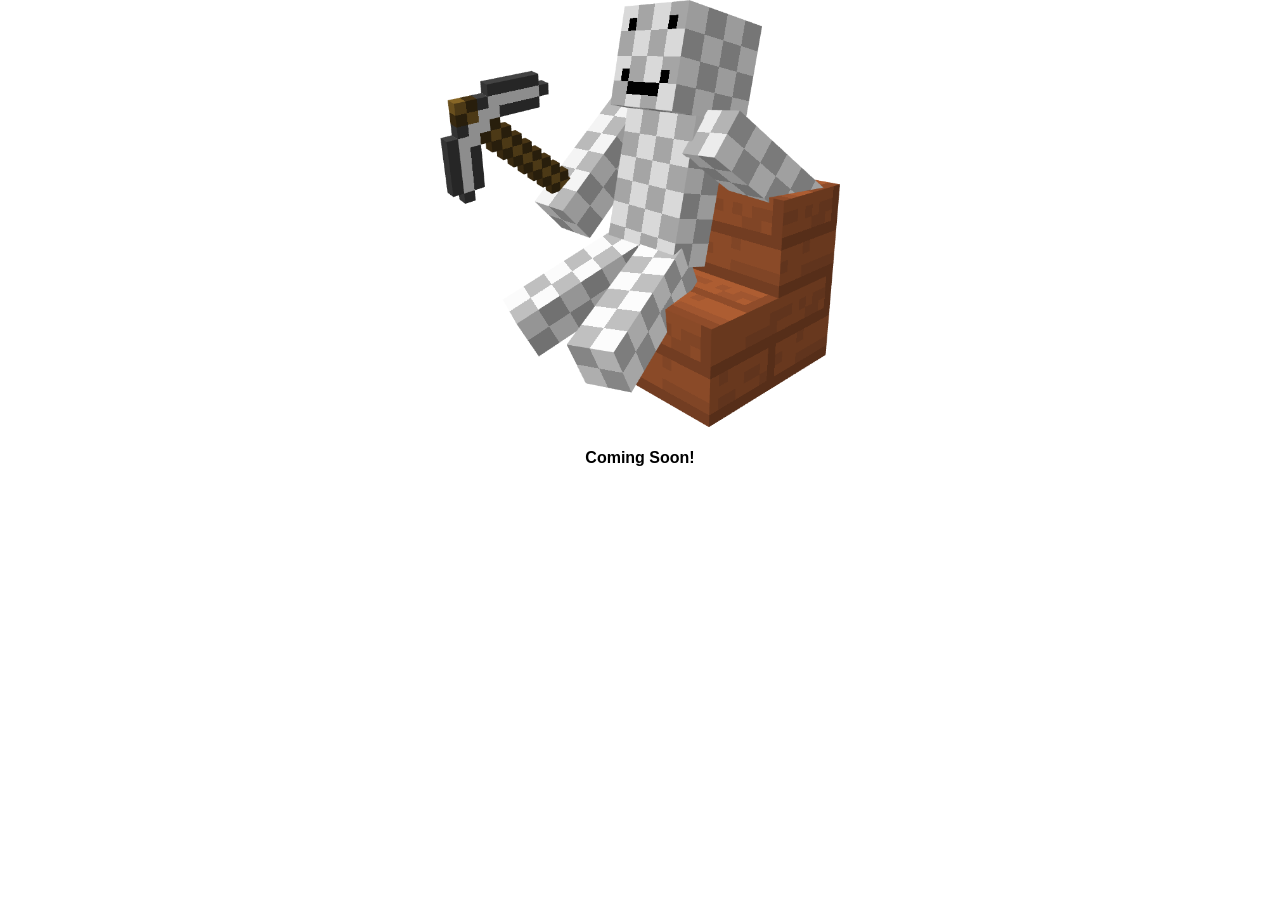
<file: comingsoon.html>
<!DOCTYPE html>
<html lang="en">
<head>
    <title>Breakmine - Coming Soon</title>
    <meta charset="utf-8">
    <meta name="viewport"
          content="user-scalable=no, initial-scale=1, maximum-scale=1, minimum-scale=1, width=device-width, height=device-height"/>
    <link rel="shortcut icon" href="src/resources/favicon.ico" type="image/x-icon">
    <link rel="stylesheet" href="style.css"/>
    <!-- Primary Meta Tags -->
    <meta name="title" content="Breakmine - Opensource Minecraft-like game">
    <meta name="description" content="Breakmine is an Opensource Minecraft-like game, created by SpinningCubes with help from LowQualityCoding, Marw-Programmer, and Paradoxism.">
    <meta name="keywords" content="voxel, minecraft, voxelgame, game, 3d, three.js, threejs, opensource, open-soruce, breakmine">
    <meta name="author" content="Breakmine Revived Team">
    <meta name="viewport" content="width=device-width, initial-scale=1.0">
    <meta name="theme-color" content="#b3c6ff">
    <link rel="canonical" href="https://breakmine.com">

    <!-- Robots & Indexing -->
    <meta name="robots" content="index, follow, max-snippet:-1, max-image-preview:large">

    <!-- Open Graph / Facebook -->
    <meta property="og:type" content="website">
    <meta property="og:url" content="https://breakmine.com">
    <meta property="og:title" content="Breakmine - Opensource Minecraft-like game">
    <meta property="og:description" content="Breakmine is an Opensource Minecraft-like game, created by SpinningCubes with help from LowQualityCoding, Marw-Programmer, and Paradoxism.">
    <meta property="og:image" content="https://imgur.com/99VzTm4.png">
    <meta property="og:site_name" content="Breakmine">

    <!-- Twitter / X -->
    <meta property="twitter:card" content="summary_large_image">
    <meta property="twitter:url" content="https://breakmine.com">
    <meta property="twitter:title" content="Breakmine - Opensource Minecraft-like game">
    <meta property="twitter:description" content="Breakmine is an Opensource Minecraft-like game, created by SpinningCubes with help from LowQualityCoding, Marw-Programmer, and Paradoxism.">
    <meta property="twitter:image" content="https://imgur.com/99VzTm4.png">
    <meta name="twitter:site" content="@azuretecdevs">
    <meta name="twitter:creator" content="@azuretecdevs">

    <!-- Favicons & Icons -->
    <link rel="icon" type="image/x-icon" href="https://breakmine.com/src/resources/favicon.ico">
    <link rel="apple-touch-icon" sizes="180x180" href="https://breakmine.com/src/resources/favicon.ico">

    <!-- Schema.org Structured Data -->
    <script type="application/ld+json">
        {
            "@context": "https://schema.org",
            "@type": "WebSite",
            "name": "Breakmine",
            "url": "https://breakmine.com",
            "publisher": "MetaCraft Inc"
        }
    </script>
    <script>
        (function injectGlobalMCLogger() {
            const globalObj = typeof window !== 'undefined' ? window : global;
            if (globalObj.console.__isMinecraftified) return;

            globalObj.mcLogHistory = [];
            const MAX_LOGS = 20;

            const original = {
                log: globalObj.console.log,
                info: globalObj.console.info,
                warn: globalObj.console.warn,
                error: globalObj.console.error
            };

            globalObj.originalConsole = original;

            const colors = {
                INFO: 'color: white; font-weight: normal !important; text-decoration: none;',
                WARN: 'color: #FFAA00; font-weight: normal !important;',
                ERROR: 'color: #FF5555; font-weight: normal !important;'
            };

            const getCallerFile = () => {
                try {
                    const stack = new Error().stack.split('\n');
                    // Filter out all internal logger helper lines
                    const callerLine = stack.find(line => 
                        line.includes('http') && 
                        !line.includes('getCallerFile') && 
                        !line.includes('formatAndHideLink') && 
                        !line.includes('globalObj.console') &&
                        !line.includes('injectGlobalMCLogger')
                    );
                    if (!callerLine) return "Client";

                    // Regex matches the filename (ignoring .js extension if you want, or keeping it), line number, and column number
                    const match = callerLine.match(/\/([^\/\s?]+?)(?:\.js)?:\s*(\d+):\s*(\d+)/) || callerLine.match(/\/([^\/\s?]+?)(?:\.js)?:(\d+)/);
                    if (match) {
                        const filename = match[1];
                        const line = match[2];
                        const col = match[3] || '0';
                        return `${filename}:${line}:${col}`;
                    }
                    return "Client";
                } catch (e) { return "Server"; }
            };

            const formatAndHideLink = (isFake, fileLoc2, level, args) => {
                const time = new Date().toTimeString().split(' ')[0];
                const fileLoc = isFake ? fileLoc2 : getCallerFile();
                const tag = `[${time}] [${fileLoc}/${level.toUpperCase()}]:`;
                
                const messageString = args.map(arg => typeof arg === 'object' ? JSON.stringify(arg) : arg).join(' ');
                globalObj.mcLogHistory.push(`${tag} ${messageString}`);
                if (globalObj.mcLogHistory.length > MAX_LOGS) globalObj.mcLogHistory.shift();
                console.groupCollapsed(`%c${tag} ${messageString}`, colors[level.toUpperCase()] || colors.INFO);
                original[level](...args);
                
                // Clean up the manual stack trace output
                const trace = new Error();
                const cleanStack = trace.stack.split('\n')
                    .filter(line => 
                        !line.includes('formatAndHideLink') && 
                        !line.includes('globalObj.console') &&
                        !line.includes('injectGlobalMCLogger') &&
                        !line.includes('Error') // Removes the initial 'Error' string line
                    )
                    .join('\n');

                original.log("Trace:\n", cleanStack);
                
                if (performance.memory) {
                    original.log("Memory Usage (at time of logging):", `${Math.round(performance.memory.usedJSHeapSize / 1048576)} MB`);
                }
                console.groupEnd();
            };

            globalObj.console.log = (...args) => { 
              formatAndHideLink(false, null, 'info', args); 
              const logEvent = new CustomEvent('logOccured', {
                detail: args.join(' ')
              });
              document.dispatchEvent(logEvent);
            };
            globalObj.console.info = (...args) => { 
              formatAndHideLink(false, null, 'info', args); 
              const logEvent = new CustomEvent('logOccured', {
                detail: args.join(' ')
              });
              document.dispatchEvent(logEvent);
            };
            globalObj.console.warn = (...args) => {
              formatAndHideLink(false, null, 'warn', args);
              const warnEvent = new CustomEvent('warnOccured', {
                detail: args.join(' ')
              });
              document.dispatchEvent(warnEvent);
            };
            globalObj.console.error = (...args) => {
              formatAndHideLink(false, null, 'error', args);
              const errorEvent = new CustomEvent('errorOccured', {
                detail: args.join(' ')
              });
              document.dispatchEvent(errorEvent);
            };
            globalObj.console.fakeLog = (logL, ...args) => formatAndHideLink(true, logL, 'info', args);
            globalObj.console.fakeError = (logL, ...args) => formatAndHideLink(true, logL, 'error', args);
            globalObj.console.fakeWarn = (logL, ...args) => formatAndHideLink(true, logL, 'warn', args);

            globalObj.console.__isMinecraftified = true;
        })();
    </script>
</head>
<body>
    <center><img width="400px" src="/comingsoon.png"></center><br>
    <center><b>Coming Soon!</b></center>
</body>
</html>
</file>
<file: style.css>
body {
    position: relative;
    width: 100%;
    height: 100vh;
    margin: 0;
    padding: 0;
    overflow: hidden;
    font-family: 'Arial', sans-serif;
}
.window {
    position: fixed;
    width: 500px;
}
.window .title-bar {
    user-select: none;
}
</file>
